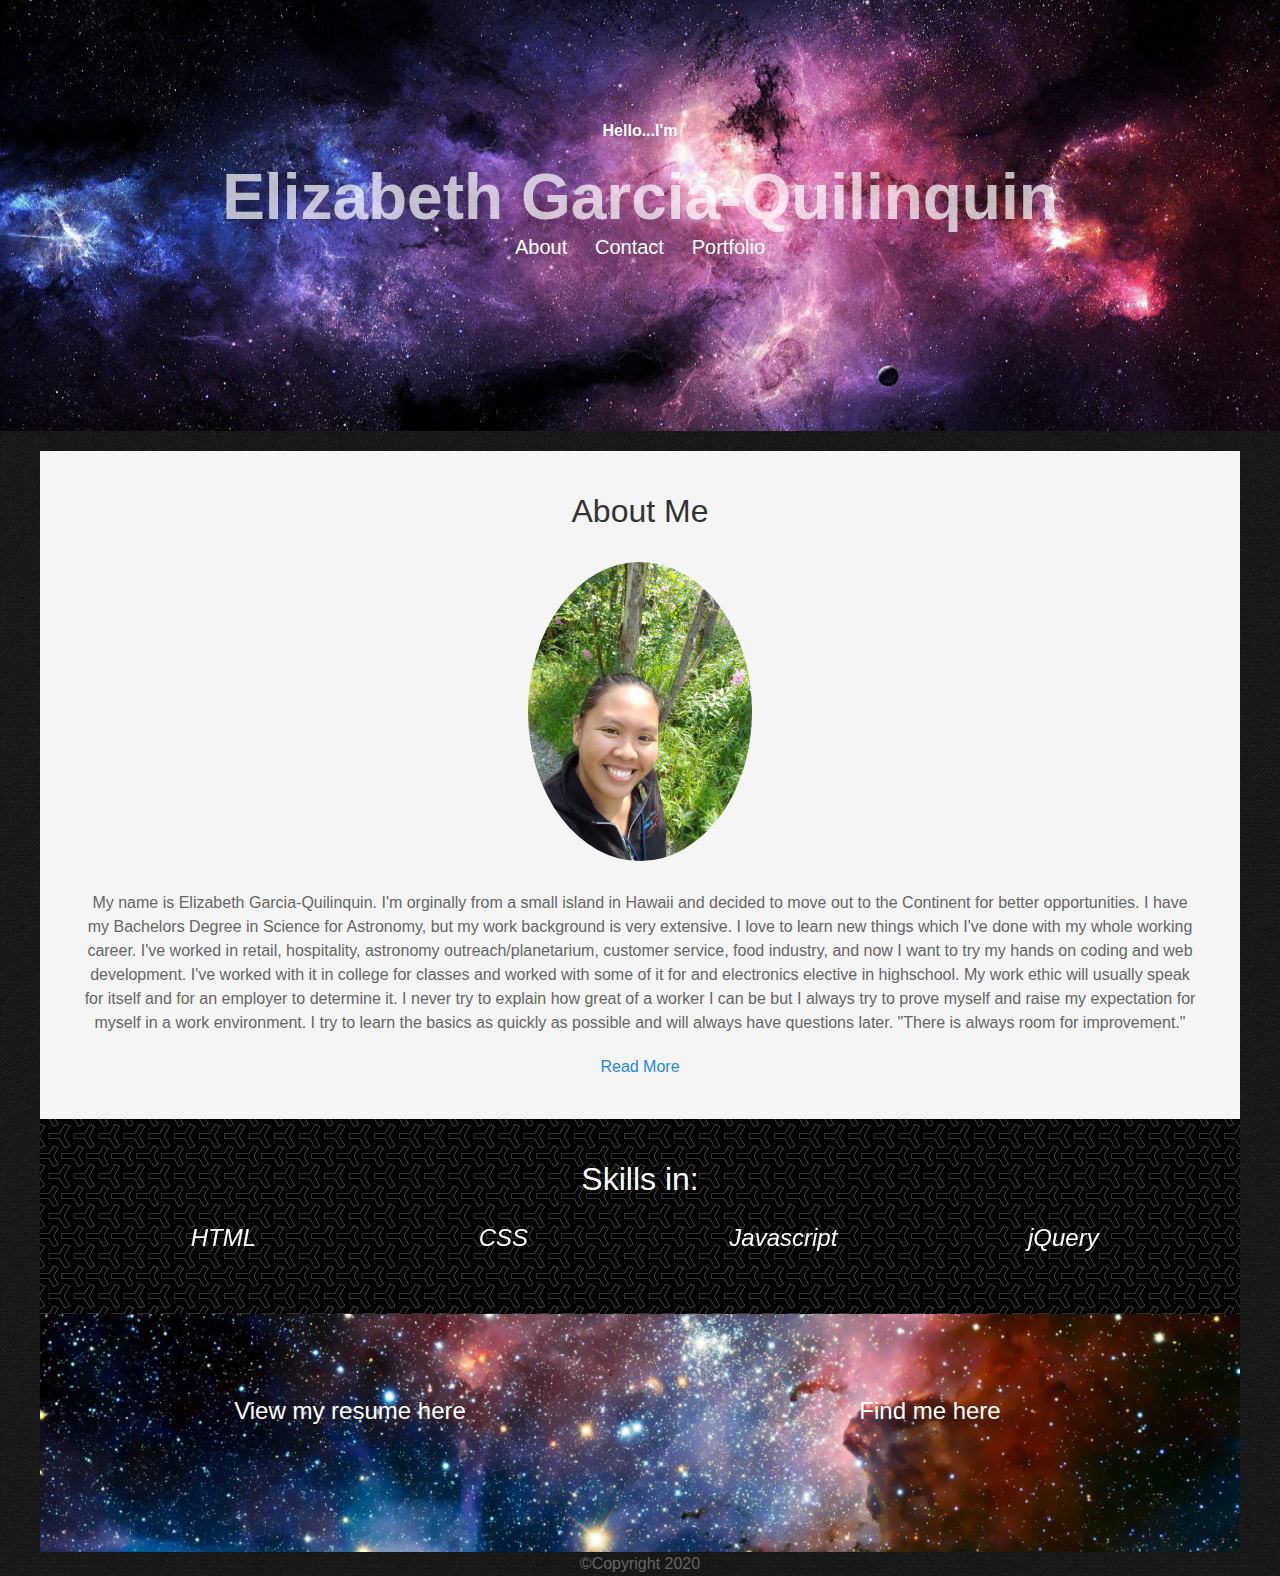
<file: index.html>
<!DOCTYPE html>
<html>
  <head>
    <title>About Me</title>
    <meta charset="utf-8" />
    <meta name="viewport" content="width=device-width, initial-scale=1" />
    <link rel="stylesheet" href="assets/css/style.css" />
    <link rel="stylesheet" href="assets/css/uikit.min.css" />
    <link
      rel="stylesheet"
      href="https://use.fontawesome.com/releases/v5.8.1/css/all.css"
      integrity="sha384-50oBUHEmvpQ+1lW4y57PTFmhCaXp0ML5d60M1M7uH2+nqUivzIebhndOJK28anvf"
      crossorigin="anonymous"
    />
    <script src="assets/js/uikit-icons.min.js"></script>
    <script src="assets/js/uikit.min.js"></script>
    <script src="assets/js/uikit-icons.min.js"></script>
  </head>
  <body>
    <header
      class="uk-light uk-heading-medium uk-background-cover uk-text-bolder"
    >
      <h5 class="uk-text-bolder">Hello...I'm</h5>
      Elizabeth Garcia-Quilinquin
      <section class="info">
        <h4>
          <a href="index.html">About&nbsp;&nbsp;</a>
          <a href="contacts.html">&nbsp;&nbsp;Contact&nbsp;&nbsp;</a>
          <a href="portfolio.html">&nbsp;&nbsp;Portfolio</a>
      </section>
    </header>
    <div class="uk-container">
      <div class="uk-container-center" id="about-me">
        <div class="header">
          <h2>About Me</h2>
          <img
            src="assets/img/selfie.jpg"
            alt="profile-img"
            class="uk-border-circle uk-align-center selfie"
          />
        </div>
        <div class="body">
          <p>
            My name is Elizabeth Garcia-Quilinquin. I'm orginally from a small
            island in Hawaii and decided to move out to the Continent for better
            opportunities. I have my Bachelors Degree in Science for Astronomy,
            but my work background is very extensive. I love to learn new things
            which I've done with my whole working career. I've worked in retail,
            hospitality, astronomy outreach/planetarium, customer service, food
            industry, and now I want to try my hands on coding and web
            development. I've worked with it in college for classes and worked
            with some of it for and electronics elective in highschool. My work
            ethic will usually speak for itself and for an employer to determine
            it. I never try to explain how great of a worker I can be but I
            always try to prove myself and raise my expectation for myself in a
            work environment. I try to learn the basics as quickly as possible
            and will always have questions later. "There is always room for
            improvement."
          </p>
          <p id="info" hidden>
            Some things about me: I love food, hence I do love to cook. One
            reason that I got into the food industry is to try out different
            food and flavors of different places in the world, and learn about
            them from different cooks. I will always try most new things and
            usually I really love it. Some say I'm a picky eater but I just want
            to eat something different everyday. I love books!!! "Zero batteries
            required". I'm improving on my reading now because a TV series
            adaptation is catching up to where I am on with the books now. I
            mostly read fiction, romance, and trying to get into science
            fiction. I zen out to books, music, and app games, but when I want
            to challenge my mind, I solve puzzles: jiggzaw, sudoku, karuko,
            mostly number puzzles. I also like solving crossword puzzles, and it
            forces me to learn a little something from them when I don't know a
            solution.
            <br>
          </p>
          <a href="#info" data-uk-toggle="{target:'#info'}">Read More</a>
        </div>
      </div>
      <div class="skills uk-light">
        <div class="header">
          <h2>Skills in:</h2>
        </div>
        <div
          class="uk-position-relative uk-visible-toggle"
          id="skills"
          tabindex="-1"
          uk-slider
        >
          <ul
            class="uk-slider-items uk-child-width-1-2 uk-child-width-1-3@s uk-child-width-1-4@m"
          >
            <li>
              <h3><i class="fab fa-html5">&nbsp;HTML</i></h3>
            </li>
            <li>
              <h3><i class="fab fa-css3-alt">&nbsp;CSS</i></h3>
            </li>
            <li>
              <h3><i class="fab fa-js-square">&nbsp;Javascript</i></h3>
            </li>
            <li>
              <h3><i class="fab fa-js-square">&nbsp;jQuery</i></h3>
            </li>
            <li>
              <h3><i class="fas fa-network-wired">&nbsp;API</i></h3>
            </li>
            <li>
              <h3><i class="fab fa-node">&nbsp;Node</i></h3>
            </li>
            <li>
              <h3><i class="fab fa-node-js">&nbsp;Express</i></h3>
            </li>
            <li>
              <h3><i class="fas fa-database">&nbsp;MySQL</i></h3>
            </li>
            <li>
              <h3><i class="fas fa-server">&nbsp;Sequelize</i></h3>
            </li>
            <li>
              <h3><i class="fas fa-sitemap">&nbsp;MVC</i></h3>
            </li>
          </ul>
          <a class="uk-position-center-left uk-position-small uk-hidden-hover" href="#" uk-slidenav-previous uk-slider-item="previous"></a>
          <a class="uk-position-center-right uk-position-small uk-hidden-hover" href="#" uk-slidenav-next uk-slider-item="next"></a>
        </div>
      </div>
      <div class="connect uk-light uk-background-cover uk-column-1-2">
        <div class="uk-card uk-card-body">
            <h3 class="uk-card-title">View my resume here</h3>
            <a href="assets/img/Resume.pdf" target="_blank"><i class="fas fa-file-pdf fa-2x"></i></a>
        </div>
        <div class="uk-card uk-card-body">
            <h3 class="uk-card-title">Find me here</h3>
            <div>
                <a href="https://www.linkedin.com/in/elizabeth-garcia-quilinquin-207834191/" target="_blank"><i class="fab fa-linkedin fa-2x"></i></a>
                <a href="https://github.com/equilinquin" target="_blank"><i class="fab fa-github fa-2x"></i></a>
        </div>
      </div>
    </div>
    <footer>&copy;Copyright 2020</footer>
  </body>
</html>
</file>
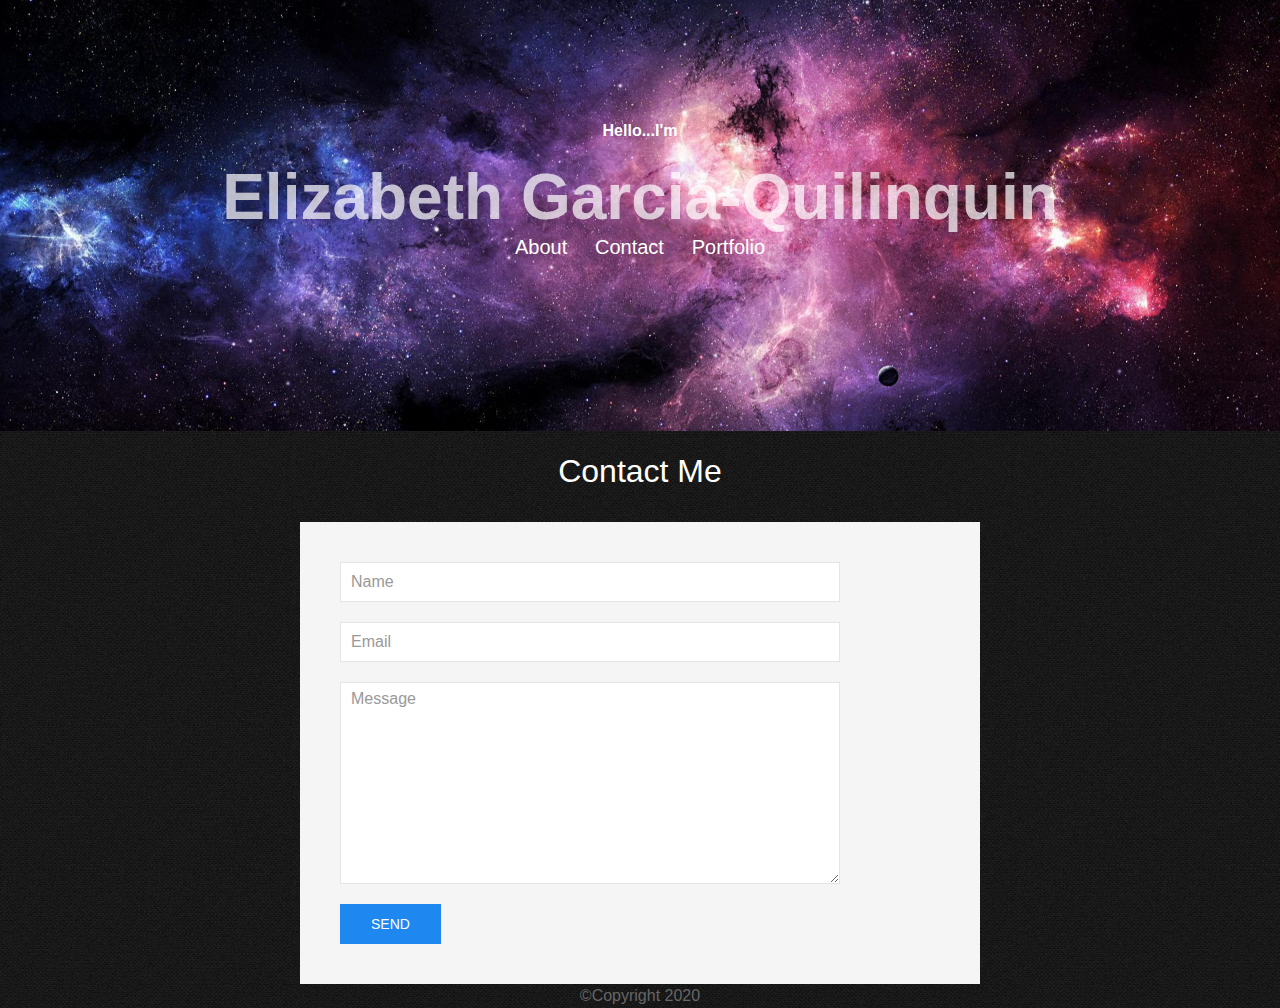
<file: contacts.html>
<!DOCTYPE html>
<html>
    <head>
        <title>Contact</title>
        <meta charset="utf-8" />
        <meta name="viewport" content="width=device-width, initial-scale=1" />
        <link rel="stylesheet" href="assets/css/style.css" />
        <link rel="stylesheet" href="assets/css/uikit.min.css" />
        <link
          rel="stylesheet"
          href="https://use.fontawesome.com/releases/v5.8.1/css/all.css"
          integrity="sha384-50oBUHEmvpQ+1lW4y57PTFmhCaXp0ML5d60M1M7uH2+nqUivzIebhndOJK28anvf"
          crossorigin="anonymous"
        />
        <script src="assets/js/uikit-icons.min.js"></script>
        <script src="assets/js/uikit.min.js"></script>
        <script src="assets/js/uikit-icons.min.js"></script>
      </head>
      <body>
        <header
          class="uk-light uk-heading-medium uk-background-cover uk-text-bolder"
        >
          <h5 class="uk-text-bolder">Hello...I'm</h5>
          Elizabeth Garcia-Quilinquin
          <section class="info">
            <h4>
              <a href="index.html">About&nbsp;&nbsp;</a>
              <a href="contacts.html">&nbsp;&nbsp;Contact&nbsp;&nbsp;</a>
              <a href="portfolio.html">&nbsp;&nbsp;Portfolio</a>
          </section>
        </header>
        <div class="uk-container">
          <div class="header uk-light">
            <h2>Contact Me</h2>
          </div>
            <form class="uk-form uk-align-center">
              <div class="uk-margin">
                <input class="uk-input uk-form-width-large" type="text" placeholder="Name">
            </div>
            <div class="uk-margin">
              <input class="uk-input uk-form-width-large" type="text" placeholder="Email">
            </div>
            <div class="uk-margin">
              <textarea class="uk-textarea uk-width-5-6" rows="8" placeholder="Message"></textarea>
          </div>
          <button class="uk-button uk-button-primary" type="button">Send</button>
            </form>
        </div>
        <footer>&copy;Copyright 2020</footer>
    </body>
</html>
</file>
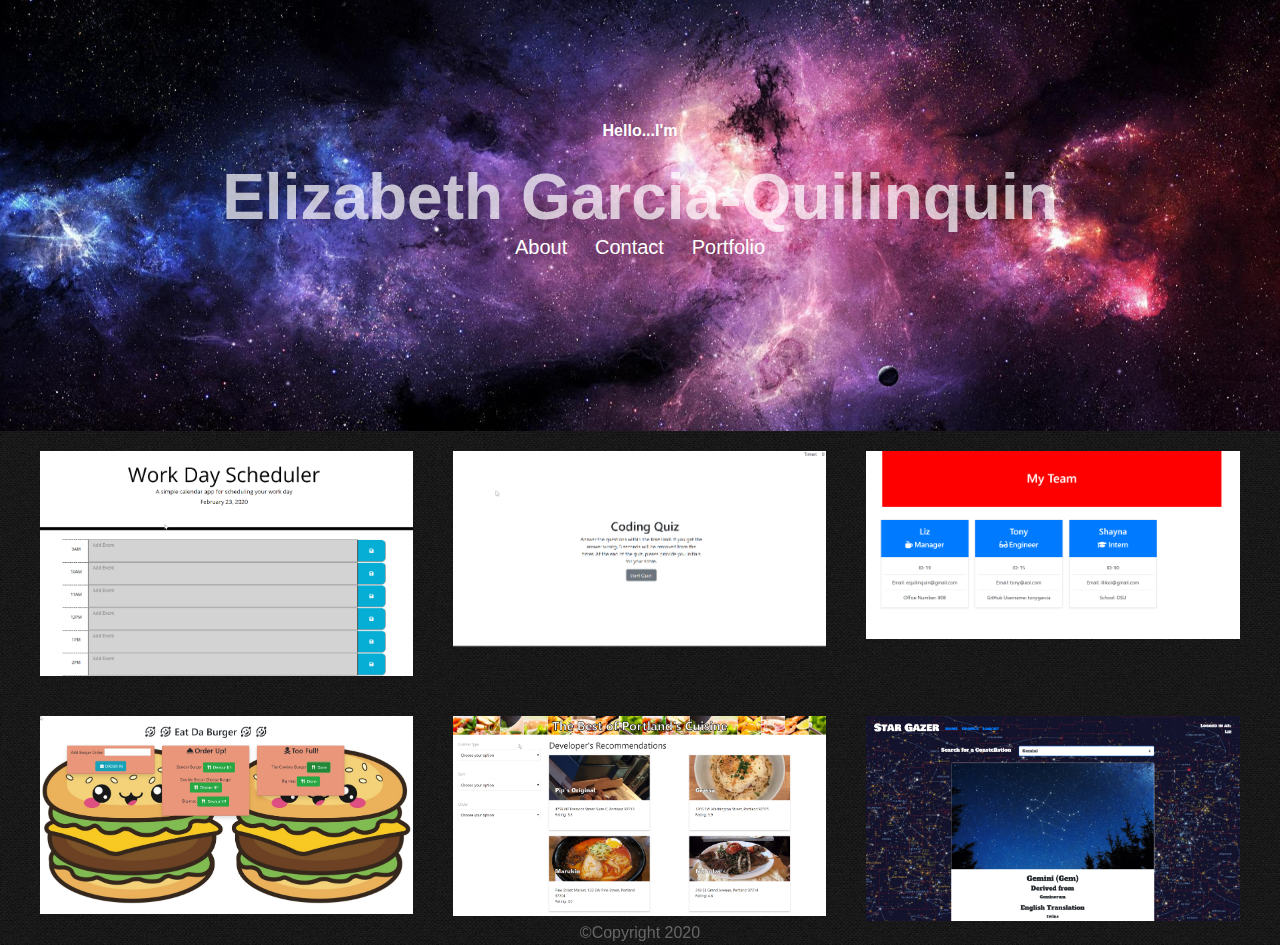
<file: portfolio.html>
<!DOCTYPE html>
<html>
    <head>
        <title>Portfolio</title>
        <meta charset="utf-8" />
        <meta name="viewport" content="width=device-width, initial-scale=1" />
        <link rel="stylesheet" href="assets/css/style.css" />
        <link rel="stylesheet" href="assets/css/uikit.min.css" />
        <link
          rel="stylesheet"
          href="https://use.fontawesome.com/releases/v5.8.1/css/all.css"
          integrity="sha384-50oBUHEmvpQ+1lW4y57PTFmhCaXp0ML5d60M1M7uH2+nqUivzIebhndOJK28anvf"
          crossorigin="anonymous"
        />
        <script src="assets/js/uikit-icons.min.js"></script>
        <script src="assets/js/uikit.min.js"></script>
        <script src="assets/js/uikit-icons.min.js"></script>
      </head>
      <body>
        <header
          class="uk-light uk-heading-medium uk-background-cover uk-text-bolder"
        >
          <h5 class="uk-text-bolder">Hello...I'm</h5>
          Elizabeth Garcia-Quilinquin
          <section class="info">
            <h4>
              <a href="index.html">About&nbsp;&nbsp;</a>
              <a href="contacts.html">&nbsp;&nbsp;Contact&nbsp;&nbsp;</a>
              <a href="portfolio.html">&nbsp;&nbsp;Portfolio</a>
          </section>
        </header>
        <div class="uk-container">
          <div class="uk-child-width-1-2 uk-child-width-1-3@s uk-grid-match" uk-grid>
            <div class="uk-text-center">
              <div class="uk-inline-clip uk-transition-toggle" tabindex="0">
                  <img src="assets/img/Day-Calendar.png" alt="day-calendar">
                  <div class="uk-transition-slide-bottom uk-position-bottom uk-overlay uk-overlay-default">
                    <h4>Day Calendar</h4>
                    <a href="https://equilinquin.github.io/Day-Calender/" target="_blank"><i class="fas fa-tv fa-3x"></i></a>&emsp;&emsp;
                    <a href="https://github.com/equilinquin/Day-Calender" target="_blank"><i class="fab fa-github-square fa-3x"></i></a>
                  </div>
              </div>
            </div>
            <div class="uk-text-center">
              <div class="uk-inline-clip uk-transition-toggle" tabindex="0">
                  <img src="assets/img/Coding-quiz.png" alt="coding-quiz">
                  <div class="uk-transition-slide-bottom uk-position-bottom uk-overlay uk-overlay-default">
                    <h4>Coding Quiz</h4>
                    <a href="https://equilinquin.github.io/Web-API/" target="_blank"><i class="fas fa-tv fa-3x"></i></a>&emsp;&emsp;
                    <a href="https://github.com/equilinquin/Web-API" target="_blank"><i class="fab fa-github-square fa-3x"></i></a>
                  </div>
              </div>
            </div>
            <div class="uk-text-center">
              <div class="uk-inline-clip uk-transition-toggle" tabindex="0">
                  <img src="assets/img/team-profile.png" alt="team-profile">
                  <div class="uk-transition-slide-bottom uk-position-bottom uk-overlay uk-overlay-default">
                    <h4>Team Profile</h4>
                    <a href="https://github.com/equilinquin/Team-Profile" target="_blank"><i class="fab fa-github-square fa-3x"></i></a>
                    <p>Must run node.js to launch webpage.</p>
                  </div>
              </div>
            </div>
            <div class="uk-text-center">
              <div class="uk-inline-clip uk-transition-toggle" tabindex="0">
                  <img src="assets/img/Burger-logger.png" alt="burger-logger">
                  <div class="uk-transition-slide-bottom uk-position-bottom uk-overlay uk-overlay-default">
                    <h4>Eat da Burger</h4>
                    <a href="https://stark-gorge-80987.herokuapp.com/" target="_blank"><i class="fas fa-tv fa-3x"></i></a>&emsp;&emsp;
                    <a href="https://github.com/equilinquin/Burger" target="_blank"><i class="fab fa-github-square fa-3x"></i></a>
                  </div>
              </div>
            </div>
            <div class="uk-text-center">
              <div class="uk-inline-clip uk-transition-toggle" tabindex="0">
                  <img src="assets/img/project1.png" alt="project1">
                  <div class="uk-transition-slide-bottom uk-position-bottom uk-overlay uk-overlay-default">
                    <h4>Portland Cuisine: Project 1</h4>
                    <a href="https://tcanbolat.github.io/Portland-Food-App/" target="_blank"><i class="fas fa-tv fa-3x"></i></a>&emsp;&emsp;
                    <a href="https://github.com/tcanbolat/Portland-Food-App" target="_blank"><i class="fab fa-github-square fa-3x"></i></a>
                  </div>
              </div>
            </div>
            <div class="uk-text-center">
              <div class="uk-inline-clip uk-transition-toggle" tabindex="0">
                  <img src="assets/img/Star-Gazer.png" alt="project2">
                  <div class="uk-transition-slide-bottom uk-position-bottom uk-overlay uk-overlay-default">
                    <h4>Star Gazer: Project 2</h4>
                    <a href="https://limitless-atoll-63723.herokuapp.com/" target="_blank"><i class="fas fa-tv fa-3x"></i></a>&emsp;&emsp;
                    <a href="https://github.com/alpinelife37/Project-2" target="_blank"><i class="fab fa-github-square fa-3x"></i></a>
                  </div>
              </div>
            </div>
          </div>
      </div>

        <footer>&copy;Copyright 2020</footer>
    </body>
</html>
</file>
<file: assets/css/style.css>
header {
    color: white;
    text-align: center;
    padding-top: 100px;
    padding-bottom: 150px;
    background-image: url("../img/space.jpg"); 
}
.header {
    text-align: center;
}
.selfie {
    height: 20%;
    width: 20%;
    position: static;
}
body {
    background-image: url("../img/black_denim.png");
}
#about-me {
    background-color:whitesmoke;
    text-align: center;
    padding: 40px;
}
.connect {
    background-image:url("../img/space2.jpg");
    text-align: center;
    padding: 40px;
}
.skills {
    background-image:url("../img/y-so-serious.png");
    text-align: center;
    padding: 40px;
}
.fa-file-pdf {
    padding-top: 10px;
}
.fa-linkedin {
    margin-right: 20px;
}
h5 {
    padding-top: 20px;
}
form {
    width: 50%;
    background-color:whitesmoke;
    padding: 40px;
}

footer {
    position: relative;
    bottom: 0;
    text-align: center;
}
</file>
